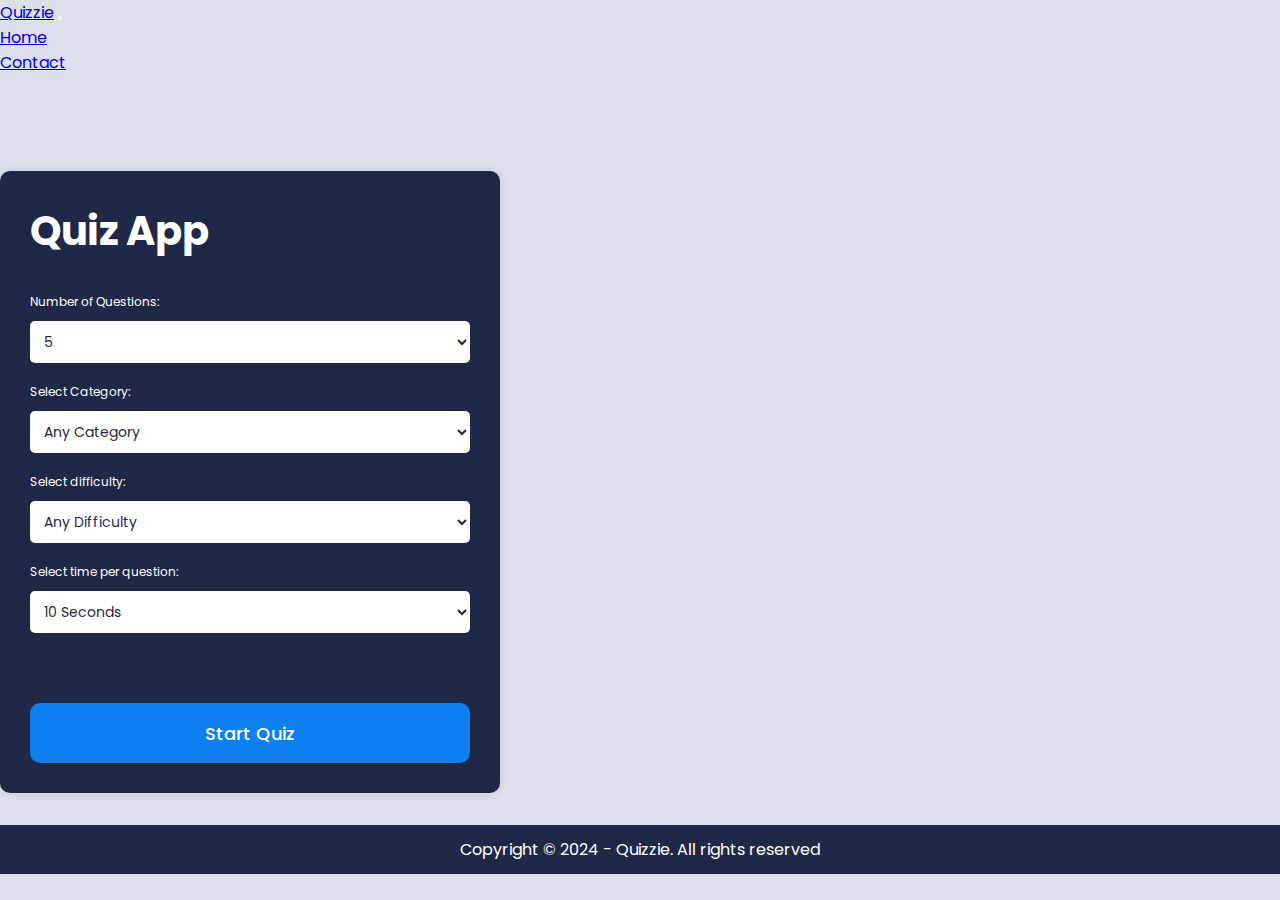
<file: index.html>
<!DOCTYPE html>
<html lang="en">

<head>
  <meta charset="UTF-8" />
  <meta http-equiv="X-UA-Compatible" content="IE=edge" />
  <meta name="viewport" content="width=device-width, initial-scale=1.0" />
  <title>Quiz App</title>

  <!-- Font Awesome Cdn -->
  <link rel="stylesheet" href="https://cdnjs.cloudflare.com/ajax/libs/font-awesome/6.2.1/css/all.min.css"
    integrity="sha512-MV7K8+y+gLIBoVD59lQIYicR65iaqukzvf/nwasF0nqhPay5w/9lJmVM2hMDcnK1OnMGCdVK+iQrJ7lzPJQd1w=="
    crossorigin="anonymous" referrerpolicy="no-referrer" />

  <!-- Bootstrap Css Cdn -->
  <link rel="stylesheet" href="https://cdn.jsdelivr.net/npm/bootstrap@4.6.2/dist/css/bootstrap.min.css"
    integrity="sha384-xOolHFLEh07PJGoPkLv1IbcEPTNtaed2xpHsD9ESMhqIYd0nLMwNLD69Npy4HI+N" crossorigin="anonymous" />

  <!-- Custom CSS -->
  <link rel="stylesheet" href="style.css" />
</head>

<body>
  <!-- Navbar -->
  <nav class="navbar navbar-expand-md navbar-light bg-light container-fluid fixed-top">
    <div class="container">
      <a class="navbar-brand" href="/">Quizzie</a>
      <button class="navbar-toggler" type="button" data-toggle="collapse" data-target="#navbarNavDropdown"
        aria-controls="navbarNavDropdown" aria-expanded="false" aria-label="Toggle navigation">
        <span class="navbar-toggler-icon"></span>
      </button>
      <div class="collapse navbar-collapse" id="navbarNavDropdown">
        <ul class="navbar-nav">
          <li class="nav-item active">
            <a class="nav-link" href="/">Home</a>
          </li>
          <li class="nav-item">
            <a class="nav-link" href="./contact.html">Contact</a>
          </li>
        </ul>
      </div>
    </div>
  </nav>

  <!-- Quiz Area -->
  <section class="container-fluid quiz-section">
    <div class="container d-flex justify-content-center">
      <div class="container1">
        <div class="start-screen">
          <h1 class="heading">Quiz App</h1>
          <form class="settings-form">
            <div class="settings">

              <label for="num-questions">Number of Questions:</label>
              <select id="num-questions">
                <option value="5" selected>5</option>
                <option value="10">10</option>
                <option value="15">15</option>
                <option value="20">20</option>
                <option value="20">30</option>
                <option value="20">40</option>
                <option value="20">50</option>
              </select>
              <label for="category">Select Category:</label>
              <select id="category">
                <option value="">any category</option>
                <option value="9">general knowledge</option>
                <option value="10">books</option>
                <option value="11">films</option>
                <option value="12">music</option>
                <option value="14">television</option>
                <option value="15">video games</option>
                <option value="16">board games</option>
                <option value="17">science and nature</option>
                <option value="18">computers</option>
                <option value="19">mathematics</option>
                <option value="20">mythology</option>
                <option value="21">sports</option>
                <option value="22">geography</option>
                <option value="23">history</option>
                <option value="24">politics</option>
                <option value="25">art</option>
                <option value="28">vehicles</option>
              </select>
              <label for="difficulty">Select difficulty:</label>
              <select id="difficulty">
                <option value="">any difficulty</option>
                <option value="easy">easy</option>
                <option value="medium">medium</option>
                <option value="hard">hard</option>
              </select>
              <label for="time">Select time per question:</label>
              <select id="time">
                <option value="10">10 seconds</option>
                <option value="15">15 seconds</option>
                <option value="20">20 seconds</option>
                <option value="25">25 seconds</option>
                <option value="30">30 seconds</option>
                <option value="60">60 seconds</option>
              </select>
            </div>
            <button class="btn start">Start Quiz</button>
          </form>
        </div>
        <div class="quiz hide">
          <div class="timer">
            <div class="progress">
              <div class="progress-bar"></div>
              <span class="progress-text"></span>
            </div>
          </div>
          <div class="question-wrapper">
            <div class="number">
              Question <span class="current">1</span>
              <span class="total">/10</span>
            </div>
            <div class="question">This is a question This is a question?</div>
          </div>
          <div class="answer-wrapper">
            <div class="answer selected">
              <span class="text">answer</span>
              <span class="checkbox">
                <i class="fas fa-check"></i>
              </span>
            </div>
          </div>
          <button class="btn submit" disabled>Submit</button>
          <button class="btn next">Next</button>
        </div>
        <div class="end-screen hide">
          <h1 class="heading">Quiz App</h1>
          <div class="score">
            <span class="score-text">Your score:</span>
            <div>
              <span class="final-score">0</span>
              <span class="total-score">/10</span>
            </div>
          </div>
          <button class="btn restart">Restart Quiz</button>
        </div>
      </div>
    </div>
  </section>


  <!-- Footer -->
  <footer class="container-fluid">
    <div class="container">
      <p>
        Copyright &copy; 2024 - Quizzie. All rights reserved
      </p>
    </div>
  </footer>

  <!-- Bootstrap js cdn -->
  <script src="https://cdn.jsdelivr.net/npm/jquery@3.5.1/dist/jquery.slim.min.js"
    integrity="sha384-DfXdz2htPH0lsSSs5nCTpuj/zy4C+OGpamoFVy38MVBnE+IbbVYUew+OrCXaRkfj"
    crossorigin="anonymous"></script>
  <script src="https://cdn.jsdelivr.net/npm/popper.js@1.16.1/dist/umd/popper.min.js"
    integrity="sha384-9/reFTGAW83EW2RDu2S0VKaIzap3H66lZH81PoYlFhbGU+6BZp6G7niu735Sk7lN"
    crossorigin="anonymous"></script>
  <script src="https://cdn.jsdelivr.net/npm/bootstrap@4.6.2/dist/js/bootstrap.min.js"
    integrity="sha384-+sLIOodYLS7CIrQpBjl+C7nPvqq+FbNUBDunl/OZv93DB7Ln/533i8e/mZXLi/P+"
    crossorigin="anonymous"></script>
  <!-- Custom js -->
  <script src="script.js"></script>
</body>

</html>
</file>
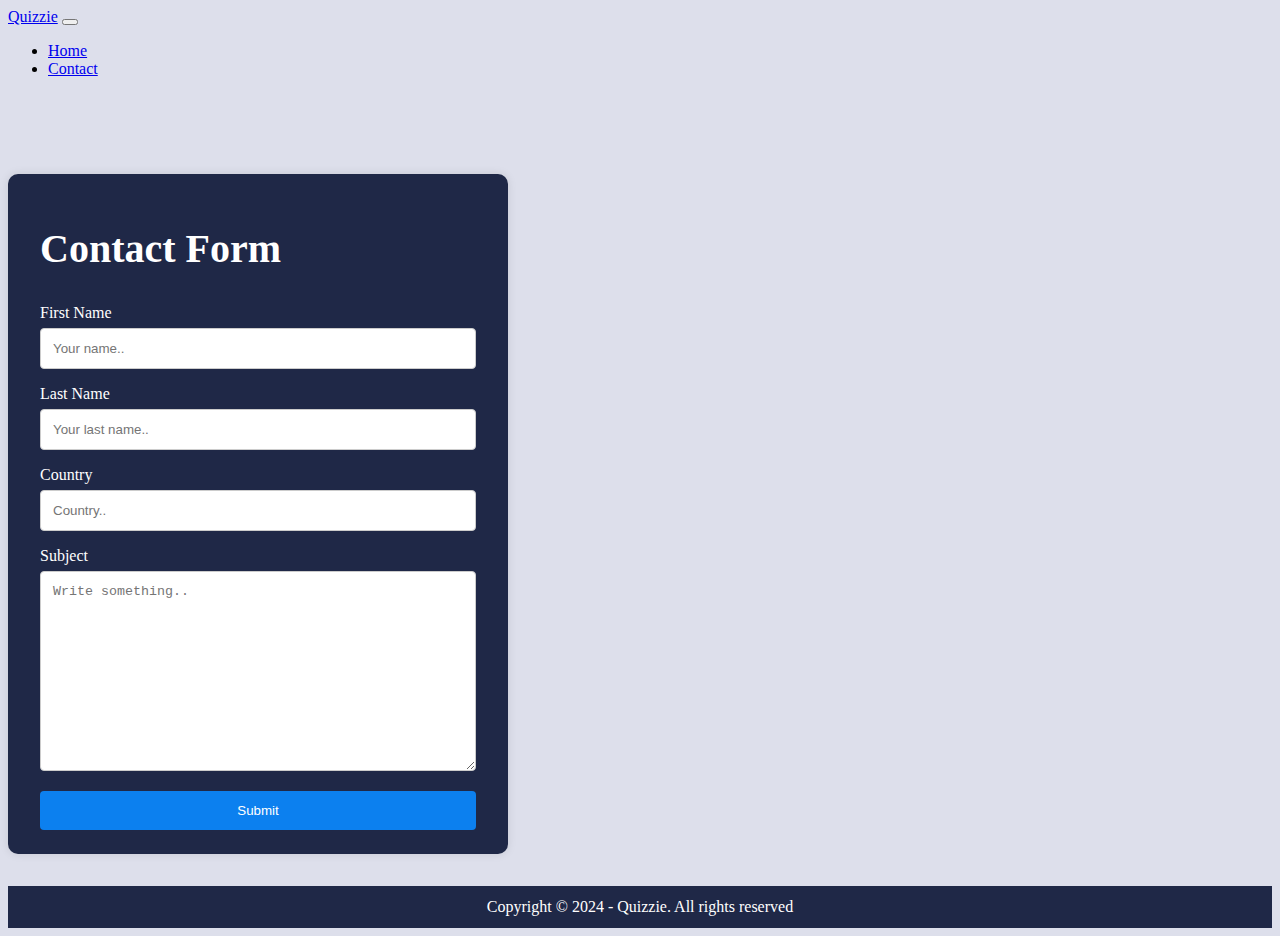
<file: contact.html>
<!DOCTYPE html>
<html lang="en">
  <head>
    <meta charset="UTF-8" />
    <meta name="viewport" content="width=device-width, initial-scale=1.0" />
    <title>Contact</title>

    <!-- Bootstrap Css Cdn -->
    <link
      rel="stylesheet"
      href="https://cdn.jsdelivr.net/npm/bootstrap@4.6.2/dist/css/bootstrap.min.css"
      integrity="sha384-xOolHFLEh07PJGoPkLv1IbcEPTNtaed2xpHsD9ESMhqIYd0nLMwNLD69Npy4HI+N"
      crossorigin="anonymous"
    />

    <!-- Custom Css -->
    <link rel="stylesheet" href="./contact.css" />
  </head>
  <body>
    <!-- Navbar -->
    <nav
      class="navbar navbar-expand-md navbar-light bg-light container-fluid fixed-top"
    >
      <div class="container">
        <a class="navbar-brand" href="/">Quizzie</a>
        <button
          class="navbar-toggler"
          type="button"
          data-toggle="collapse"
          data-target="#navbarNavDropdown"
          aria-controls="navbarNavDropdown"
          aria-expanded="false"
          aria-label="Toggle navigation"
        >
          <span class="navbar-toggler-icon"></span>
        </button>
        <div class="collapse navbar-collapse" id="navbarNavDropdown">
          <ul class="navbar-nav">
            <li class="nav-item active">
              <a class="nav-link" href="/">Home</a>
            </li>
            <li class="nav-item">
              <a class="nav-link" href="./contact.html">Contact</a>
            </li>
          </ul>
        </div>
      </div>
    </nav>

    <section class="container-fluid form-section">
      <div class="container d-flex justify-content-center">
        <form class="form" action="">
          <h1 class="heading">Contact Form</h1>
          <label for="fname">First Name</label>
          <input
            type="text"
            id="fname"
            name="firstname"
            placeholder="Your name.."
          />

          <label for="lname">Last Name</label>
          <input
            type="text"
            id="lname"
            name="lastname"
            placeholder="Your last name.."
          />

          <label for="country">Country</label>
          <input
            type="text"
            id="country"
            name="Country"
            placeholder="Country.."
          />

          <label for="subject">Subject</label>
          <textarea
            id="subject"
            name="subject"
            placeholder="Write something.."
            style="height: 200px"
          ></textarea>

          <input type="submit" value="Submit" />
        </form>
      </div>
    </section>

    <!-- Footer -->
    <footer class="container-fluid">
      <div class="container">
        <p>Copyright &copy; 2024 - Quizzie. All rights reserved</p>
      </div>
    </footer>

    <!-- Bootstrap js cdn -->
    <script
      src="https://cdn.jsdelivr.net/npm/jquery@3.5.1/dist/jquery.slim.min.js"
      integrity="sha384-DfXdz2htPH0lsSSs5nCTpuj/zy4C+OGpamoFVy38MVBnE+IbbVYUew+OrCXaRkfj"
      crossorigin="anonymous"
    ></script>
    <script
      src="https://cdn.jsdelivr.net/npm/popper.js@1.16.1/dist/umd/popper.min.js"
      integrity="sha384-9/reFTGAW83EW2RDu2S0VKaIzap3H66lZH81PoYlFhbGU+6BZp6G7niu735Sk7lN"
      crossorigin="anonymous"
    ></script>
    <script
      src="https://cdn.jsdelivr.net/npm/bootstrap@4.6.2/dist/js/bootstrap.min.js"
      integrity="sha384-+sLIOodYLS7CIrQpBjl+C7nPvqq+FbNUBDunl/OZv93DB7Ln/533i8e/mZXLi/P+"
      crossorigin="anonymous"
    ></script>
  </body>
</html>
</file>
<file: style.css>
@import url(https://fonts.googleapis.com/css?family=Poppins:100,100italic,200,200italic,300,300italic,regular,italic,500,500italic,600,600italic,700,700italic,800,800italic,900,900italic);

* {
  margin: 0;
  padding: 0;
  box-sizing: border-box;
  font-family: "Poppins", sans-serif;
}
body {
  min-height: 100vh;
  /* display: flex; */
  /* align-items: center; */
  /* justify-content: center; */
  background: #dddfeb;
}

/* Nav */

/* Quiz Section */
.quiz-section {
  margin-top: 96px;
  margin-bottom: 32px;
}
.container1 {
  position: relative;
  width: 100%;
  max-width: 500px;
  background: #1f2847;
  padding: 30px;
  overflow: hidden;
  border-radius: 10px;
  box-shadow: 0 0 10px rgba(0, 0, 0, 0.1);
}
.container2 {
  padding: 20px;
  margin: 20px auto;
  max-width: 800px;
  background: #f8f9fa;
  border-radius: 10px;
  box-shadow: 0 2px 4px rgba(0, 0, 0, 0.1);
  font-size: 16px;
}

.contact {
  padding: 20px;
  margin: 20px auto;
  max-width: 800px;
  background: #f8f9fa;
  border-radius: 10px;
  box-shadow: 0 2px 4px rgba(0, 0, 0, 0.1);
  font-size: 16px;
}

.one {
  padding: 20px;
  margin: 20px auto;
  max-width: 400px;
  background-color: #1f2847;
  color: white;
  text-align: center;
  border-radius: 5px;
  font-size: 20px;
}

section .container1 .container2 {
  display: inline-block;
}

.heading {
  font-size: 40px;
  color: #fff;
  margin-bottom: 32px;
}
label {
  display: block;
  font-size: 12px;
  margin-bottom: 10px;
  color: #fff;
}
select {
  width: 100%;
  padding: 10px;
  border: none;
  text-transform: capitalize;
  border-radius: 5px;
  margin-bottom: 20px;
  background: #fff;
  color: #1f2847;
  font-size: 14px;
}
.start-screen .btn {
  margin-top: 50px;
}
.hide {
  display: none;
}
.timer {
  width: 100%;
  height: 100px;
  display: flex;
  align-items: center;
  justify-content: center;
  flex-direction: column;
  margin-bottom: 30px;
}
.timer .progress {
  position: relative;
  width: 100%;
  height: 40px;
  background: transparent;
  border-radius: 30px;
  overflow: hidden;
  margin-bottom: 10px;
  border: 3px solid #3f4868;
}
.timer .progress .progress-bar {
  width: 100%;
  height: 100%;
  border-radius: 30px;
  overflow: hidden;
  background: linear-gradient(to right, #ea517c, #b478f1);
  transition: 1s linear;
}
.timer .progress .progress-text {
  position: absolute;
  top: 50%;
  left: 50%;
  transform: translate(-50%, -50%);
  color: #fff;
  font-size: 16px;
  font-weight: 500;
}

.question-wrapper .number {
  color: #a2aace;
  font-size: 25px;
  font-weight: 500;
  margin-bottom: 20px;
}
.question-wrapper .number .total {
  color: #576081;
  font-size: 18px;
}
.question-wrapper .question {
  color: #fff;
  font-size: 20px;
  font-weight: 500;
  margin-bottom: 20px;
}

.answer-wrapper .answer {
  width: 100%;
  height: 60px;
  padding: 20px;
  border-radius: 10px;
  color: #fff;
  border: 3px solid #3f4868;
  display: flex;
  align-items: center;
  justify-content: space-between;
  margin-bottom: 20px;
  cursor: pointer;
  transition: 0.3s linear;
}
.answer .checkbox {
  width: 20px;
  height: 20px;
  border-radius: 50%;
  border: 3px solid #3f4868;
  display: flex;
  align-items: center;
  justify-content: center;
  transition: all 0.3s;
}
.answer .checkbox i {
  color: #fff;
  font-size: 10px;
  opacity: 0;
  transition: all 0.3s;
}
.answer:hover:not(.checked) .checkbox,
.answer.selected .checkbox {
  background-color: #0c80ef;
  border-color: #0c80ef;
}
.answer.selected .checkbox i {
  opacity: 1;
}
.answer.correct {
  border-color: #0cef2a;
}
.answer.wrong {
  border-color: #fc3939;
}
.question-wrapper,
.answer-wrapper {
  margin-bottom: 50px;
}
.btn {
  width: 100%;
  height: 60px;
  background: #0c80ef;
  border: none;
  border-radius: 10px;
  color: #fff;
  font-size: 18px;
  font-weight: 500;
  cursor: pointer;
  transition: 0.3s linear;
}
.btn:hover {
  background: #0a6bc5;
}
.btn.start:hover {
  color: #fff;
}
.btn:disabled {
  background: #576081;
  cursor: not-allowed;
}
.btn.next {
  display: none;
}

.end-screen .score {
  color: #fff;
  font-size: 25px;
  font-weight: 500;
  margin-bottom: 80px;
  text-align: center;
}
.score .score-text {
  color: #a2aace;
  font-size: 16px;
  font-weight: 500;
  margin-bottom: 120px;
}

/* Footer */
footer {
  color: #fff;
  padding-top: 12px;
  padding-bottom: 12px;
  background-color: #1f2847;
}
footer p {
  margin: 0;
  text-align: center;
}
</file>
<file: contact.css>
* {
  box-sizing: border-box;
}
body {
  background-color: #dddfeb;
}
/* Form section */
.form {
  position: relative;
  width: 100%;
  max-width: 500px;
  background-color: #1f2847;
  padding: 24px 32px;
  color: #fff;
  overflow: hidden;
  margin-top: 96px;
  margin-bottom: 32px;
  border-radius: 10px;
  box-shadow: 0 0 10px rgba(0, 0, 0, 0.1);
}

/* Style inputs with type="text", select elements and textareas */
input[type="text"],
select,
textarea {
  width: 100%;
  padding: 12px;
  border: 1px solid #ccc;
  border-radius: 4px;
  /* box-sizing: border-box; */
  margin-top: 6px;
  margin-bottom: 16px;
  /* resize: vertical; */
}

.heading {
  font-size: 40px;
  color: #fff;
  margin-bottom: 32px;
}

/* Style the submit button with a specific background color etc */
input[type="submit"] {
  color: rgb(255, 255, 255);
  padding: 12px 20px;
  border: none;
  width: 100%;
  border-radius: 4px;
  cursor: pointer;
  background-color: #0c80ef;
}

/* When moving the mouse over the submit button, add a darker green color */
input[type="submit"]:hover {
  background-color: #0a6bc5;
}

/* Add a background color and some padding around the form */
/* .container {
  border-radius: 5px;
  background-color: #977a7a;
  padding: 20px;
} */

/* Footer */
footer {
  color: #fff;
  padding-top: 12px;
  padding-bottom: 12px;
  background-color: #1f2847;
}
footer p {
  margin: 0;
  text-align: center;
}
</file>
